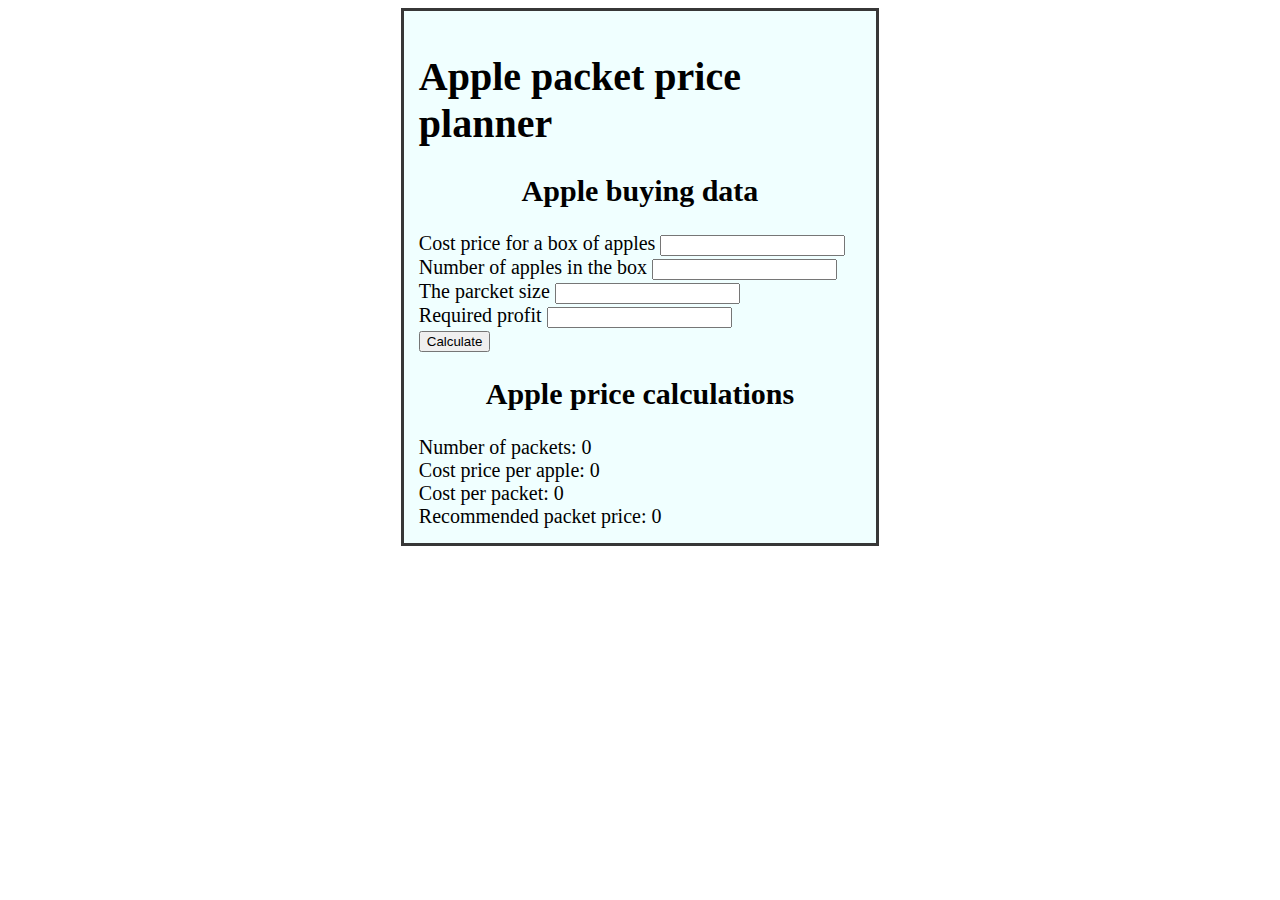
<file: index.html>
<!DOCTYPE html>
<html lang="en">

<head>
    <meta charset="UTF-8">
    <meta http-equiv="X-UA-Compatible" content="IE=edge">
    <meta name="viewport" content="width=device-width, initial-scale=1.0">
    <link rel="stylesheet" href="style.css">
    <title>Apple Planner App</title>
</head>

<body>
    <div class="apple-app">
        <h1>Apple packet price planner</h1>
        <div class="apple-buying-data">
            <h2>Apple buying data</h2>
            <form action="">
                <div>
                    <label for="box-price">Cost price for a box of apples</label>
                    <input class="price-of-apple-box" type="text" value="">
                </div>
                <div>
                    <label for="apple-number">Number of apples in the box</label>
                    <input class="number-of-apples-in-box" type="text" value="">
                </div>
                <div>
                    <label for="packet-size">The parcket size</label>
                    <input class="packet-size" type="text" value="">
                </div>
                <div>
                    <label for="Required-profit">Required profit</label>
                    <input class="profit" type="text" value="">
                </div>
                <button class="calculateBtn" type="button">Calculate</button>
            </form>
        </div>

        <div class="apple-buying-data">
            <h2>Apple price calculations</h2>
            <form action="">
                <div>
                    <label for="packets-number">Number of packets: </label>
                    <span class="number-of-packets">0</span>
                </div>
                <div>
                    <label for="cost-of-one-apple">Cost price per apple: </label>
                    <span class="cost-of-apple">0</span>
                </div>
                <div>
                    <label for="cost-per-packet">Cost per packet: </label>
                    <span class="packet-cost">0</span>
                </div>
                <div>
                    <label for="recommended-packet-price">Recommended packet price: </label>
                    <span class="recommended-price">0</span>
                </div>
            </form>
        </div>

        <script src="apple-price-planner.js" charset="utf-8"></script>
        <script src="apple-price-dom.js" charset="utf-8"></script>
        
    </div>
</body>

</html>
</file>
<file: style.css>
.apple-app{
    background-color: azure;
    font-size: 20px;
    margin: auto;
    border: 3px solid #373737;
    width: 35%;
    padding: 15px;
}
h2{
    text-align: center;
}
</file>
